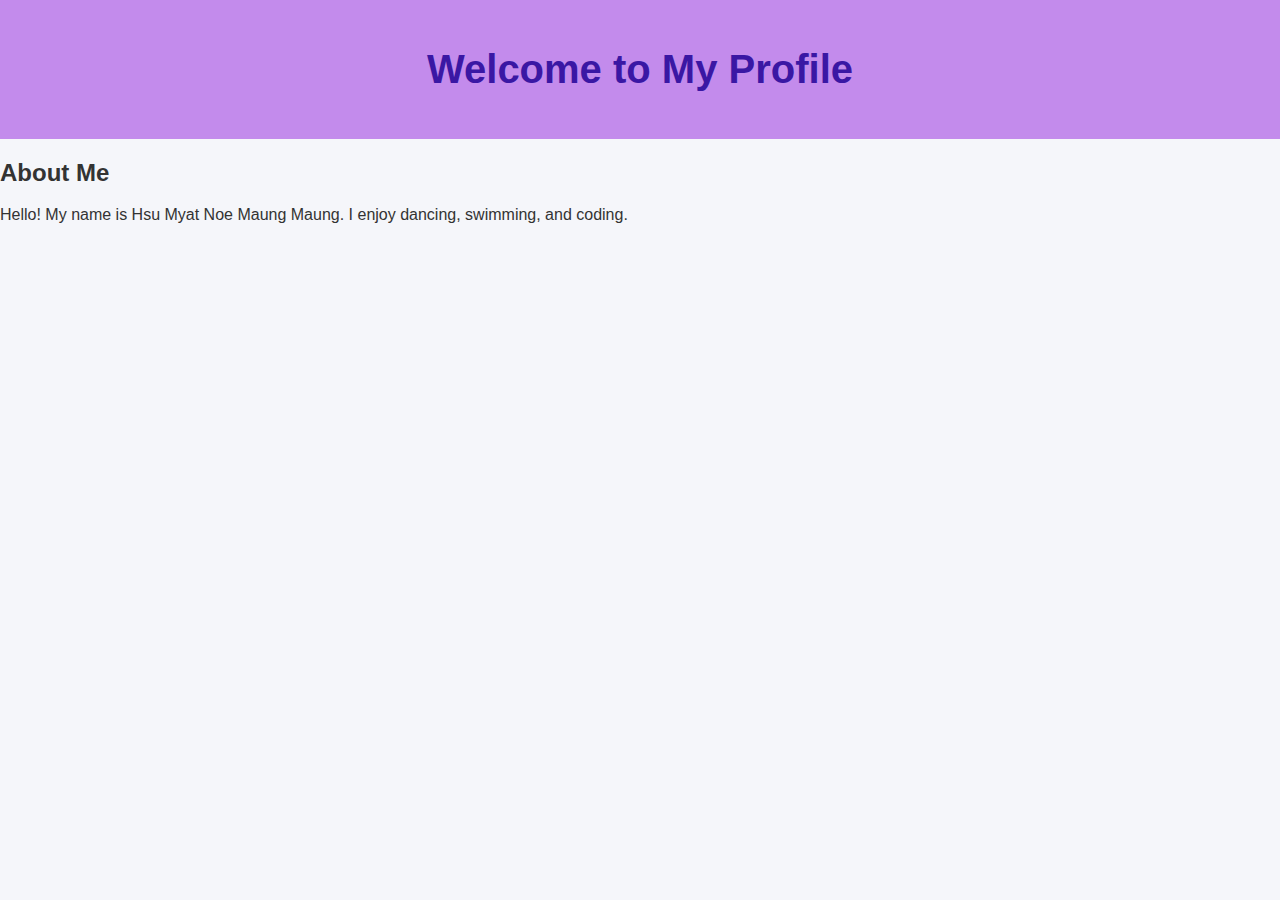
<file: profile_2.html>
<!DOCTYPE html> 

<html lang="en"> 
<head> 
  <meta charset="UTF-8"> 
  <meta name="viewport" content="width=device-width, initial-scale=1.0"> 
  <!-- Link to the external CSS file --> 
  <link rel="stylesheet" href="public/css/profile.css"> 
  <title>My Profile - CSS Example 1</title> 
</head> 
<body> 
  <header> 
    <h1>Welcome to My Profile</h1> 
  </header> 
  <section class="about"> 
    <h2>About Me</h2> 
    <p>Hello! My name is Hsu Myat Noe Maung Maung. I enjoy dancing, swimming, and coding.</p> 
  </section> 
</body> 
</html>
</file>
<file: public/css/profile.css>
body { 
  margin: 0; 
  font-family: Arial, Helvetica, sans-serif; 
  background-color: #f5f6fa; 
  color: #333; 
}
header { 
  background-color: #c38bec; 
  color: rgb(58, 23, 164);
  font-size: 1.25em;
  text-align: center;
  padding: 20px;
}
</file>
